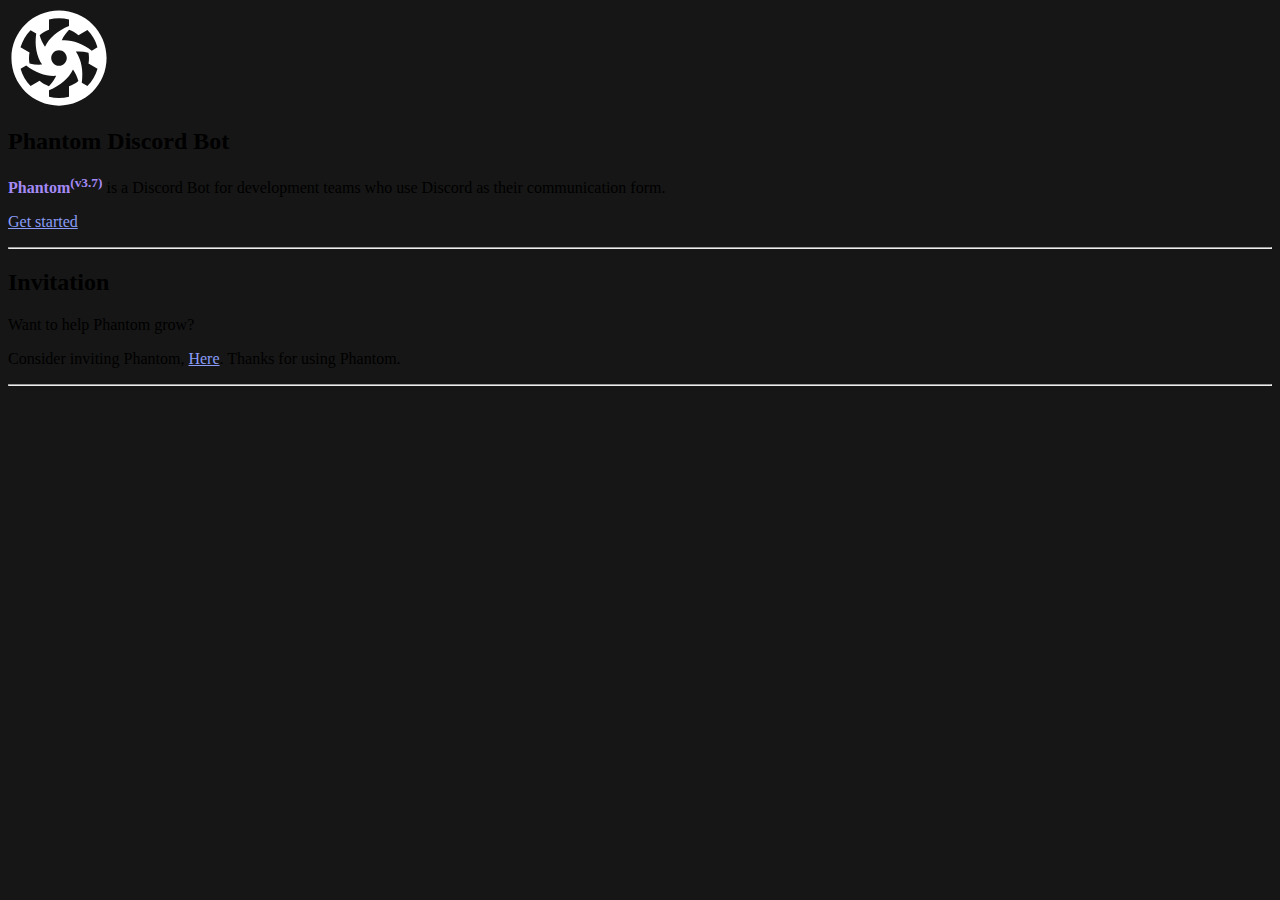
<file: invite.html>
<html lang="en" prefix="og: https://ogp.me/ns#" class="gr__teletype_atom_io"><head>
  <meta charset="utf-8">
  <meta name="viewport" content="width=device-width, initial-scale=1">
  <title>Phantom Bot for Discord</title>
  <link rel="canonical" href="https://docs.phantombot.cf">
  <link rel="shortcut icon" href="/favicon.ico">
  <meta property="og:url" content="https://docs.phantombot.cf">
  <meta property="og:site_name" content="docs.phantombot.cf">
  <meta property="og:type" content="website">
  <meta property="og:title" content="Phantom Docs">
  <meta property="og:description" content="Phantom is a Discord Bot for development teams who use Discord as their communication form.">
  <meta property="og:image" content="https://blog.atom.io/img/posts/teletype/teletype.png">
  <link rel="stylesheet" media="all" href="https://github-atom-io-herokuapp-com.freetls.fastly.net/assets/teletype-805a6c68c9869dab2fc2d20bee6756df.css">
  <script src="https://github-atom-io-herokuapp-com.freetls.fastly.net/assets/teletype-c8ef4d5406eb03663d5a2fb9d81e86a9.js" media="all"></script>
  <script src="https://ajax.googleapis.com/ajax/libs/jquery/3.3.1/jquery.min.js"></script>
  <script>
    $('a').click(function(){
      $('html, body').animate({
          scrollTop: $( $(this).attr('href') ).offset().top
      }, 500);
      return false;
  });
    </script>
  <style>
    a { color: #8A9CF6; } /* CSS link color */
    a:hover { color: #a48af6; text-decoration: none;}
    strong { color: #a48af6; }
    .link-hover:hover { color: #8A9CF6; }
    .finale-link:hover { color: #ff5e4c; }
    .octicon-heart { color: #ff5e4c; }
  </style>
</head>
<body data-gr-c-s-loaded="true" style="background-color: #161616;">
  <section class="section hero">
  <div class="wrapper wrapper--full">
    <header class="header">
      <!-- Inline SVG so the icon can be styled with CSS -->
      <!--<svg class="logo" viewBox="0 0 116 106" aria-label="Atom">
        <g stroke="none" stroke-width="1" fill="none" fill-rule="evenodd">
            <g transform="translate(2.000000, 2.000000)">
                <path stroke="currentColor" stroke-width="3.5" stroke-linecap="round" d="M76.189086,44.0856189 C89.2231104,70.8500357 91.9124709,96.0721711 82.0341519,101.11376 C71.8486126,106.314623 52.1597207,88.0926784 38.0575146,60.4151933 C23.9553084,32.7377081 20.7806971,6.08525653 30.9662365,0.885970525 C35.4012393,-1.37856533 41.6386021,0.799236909 48.4305372,6.26187771"></path>
                <path stroke="currentColor" stroke-width="3.5" stroke-linecap="round" d="M11.7756915,62.476615 C4.17997299,58.5368926 -0.244183357,53.7922806 0.0104217322,48.8892012 C0.602928639,37.5171948 26.1514492,29.6016632 57.0733946,31.2067353 C87.9953399,32.8133764 112.582019,43.3334237 111.989512,54.7054302 C111.733335,59.6085096 106.83926,63.8683051 98.8757784,67"></path>
                <path stroke="currentColor" stroke-width="3.5" stroke-linecap="round" d="M43.8264623,92.4624337 C35.5466486,98.4730696 28.1774106,100.668354 23.5681106,97.6598844 C14.0266558,91.4349207 19.916404,65.2743138 36.7236579,39.2271746 C53.5309117,13.1816113 74.8910444,-2.88667479 84.4324992,3.33986485 C88.8678339,6.23329102 89.9680476,13.4337617 88.1876447,22.9272253"></path>
                <path fill="currentColor" d="M64.8406718,49.5222731 C65.6570438,53.3004613 63.2558557,57.024333 59.4775391,57.8406772 C55.6992225,58.6570215 51.9752241,56.255915 51.1588521,52.4777269 C50.3440777,48.6995387 52.7436682,44.975667 56.5219849,44.1593228 C60.2987039,43.3429785 64.0227022,45.744085 64.8406718,49.5222731"></path>
            </g>
        </g>
      </svg> -->
      <a href="https://docs.phantombot.cf">
      <img src="phantom2.svg" height="100" width="100"/></a>
    </header>
  </div>

  <div class="wrapper intro">
    <h2>Phantom Discord Bot </h2>
    <p><strong>Phantom<sup>(v3.7)</sup></strong> is a Discord Bot for development teams who use Discord as their communication form.</p>
    <p><a id="gettingstartedlink" href="#getting-started" style="color: #8A9CF6;">Get started</a></p>
  </div>
</section>
    
<section id="docs" class="section">
  <div class="wrapper">
    <hr>
    <h2>Invitation</h2>
    <p>Want to help Phantom grow?</p>
    <p>Consider inviting Phantom, <a href="https://discordapp.com/api/oauth2/authorize?client_id=419295715689365507&permissions=8&scope=bot">Here</a>. Thanks for using Phantom.</p>
    <hr>
  </div>
</section>
</file>
